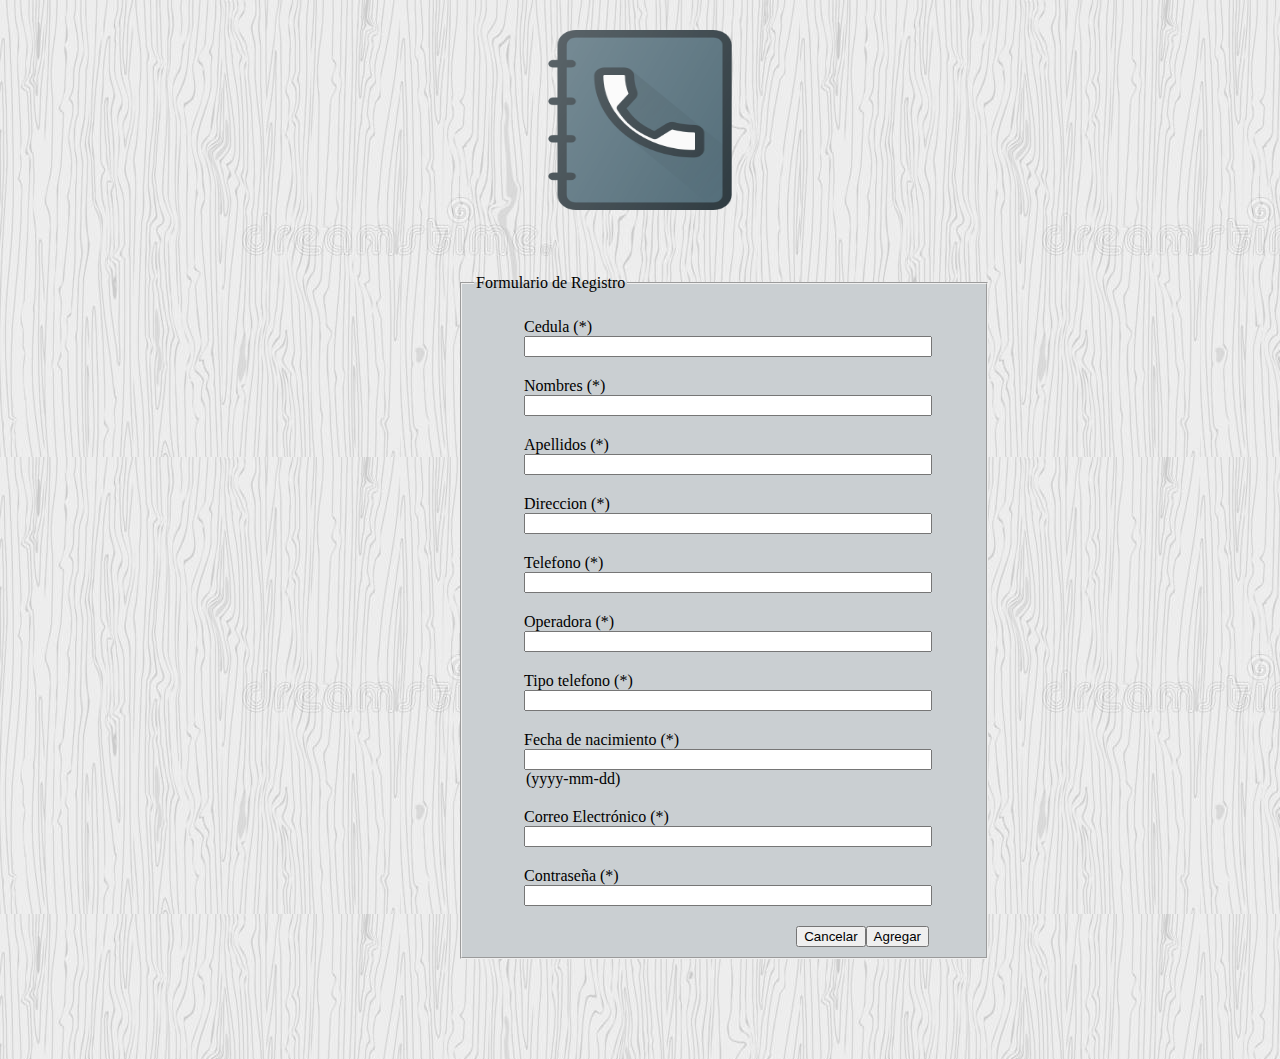
<file: public/vista/crear_usuario.html>
<!DOCTYPE html>
<html lang="es">

<head>

    <title>Formulario</title>
    <link rel="stylesheet" type="text/css" href="../estilos/fondoGeneral.css">
    <link rel="stylesheet" type="text/css" href="../estilos/estiloFormulario.css"/>
    <script src="../JS/validacion_crear_usuario.js"></script>
    
    <meta charset="utf-8" />
</head>

<body>
    <header>
        <a href="index.html"><img id="logo_principal" src="../images/logoP.png" alt=""></a>
    </header>

    <form method="POST" onsubmit="return validacion(this)" action="../controladores/crear_usuario.php">
        <fieldset>
            <legend>Formulario de Registro</legend>

            <label>Cedula (*)</label>
            <input type="text" id="dni" name="dni" onkeyup="return noLetras(this), validarCedula(0)" />
            <span id="mcedula" class="error"></span>

            <label>Nombres (*)</label>
            <input type="text" id="name" name="name" onkeyup="return noNumeros(this), validarNA(this, 'mnombre', 1)"/>
            <span id="mnombre" class="error"></span>

            <label>Apellidos (*)</label>
            <input type="text" id="lastname" name="lastname" onkeyup="return noNumeros(this), validarNA(this, 'mapellido', 2)"/>
            <span id="mapellido" class="error"></span>

            <label>Direccion (*)</label>
            <input type="text" id="address" name="address" onkeyup="return verificarDT(this, 'mdireccion', 3)"/>
            <span id="mdireccion" class="error"></span>

            <label>Telefono (*)</label>
            <input type="text" id="telf" name="telf" onkeyup="return noLetras(this), verificarDT(this, 'mtelefono',4)"/>
            <span id="mtelefono" class="error"></span>

            <label>Operadora (*)</label>
            <input type="text" id="oper" name="oper" onkeyup="return validarOperadoraTipo('oper', 'moper', 5)"/>
            <span id="moper" class="error"></span>

            <label>Tipo telefono (*)</label>
            <input type="text" id="tipo" name="tipo" onkeyup="return validarOperadoraTipo('tipo', 'mtipo', 6)"/>
            <span id="mtipo" class="error"></span>

            <label>Fecha de nacimiento (*)</label>
            <input type="text" id="nac" name="nac" onkeyup="return soloFecha(this), validarFecha(7)"/>
            <span id="mnac" class="error" ></span>
            &nbsp; &nbsp; &nbsp;&nbsp;&nbsp;&nbsp;&nbsp;&nbsp;&nbsp;&nbsp;<span> (yyyy-mm-dd)</span>

            <label>Correo Electrónico (*)</label>
            <input type="text" id="email" name="email" onkeyup="return verificarCorreo(8)"/>
            <span id="mmail" class="error"></span>

            <label>Contraseña (*)</label>
            <input type="password" id="password" name="password" onkeyup="verificarContrasena(9)"/>
            <span id="mcontrasena" class="error"></span>

            <input id="agregar" type="submit" value="Agregar"/>
            <input id="cancelar" type="button" value="Cancelar" onclick="location.href='index.html'">
            <div></div>
        </fieldset>
    </form>

</body>

</html>
</file>
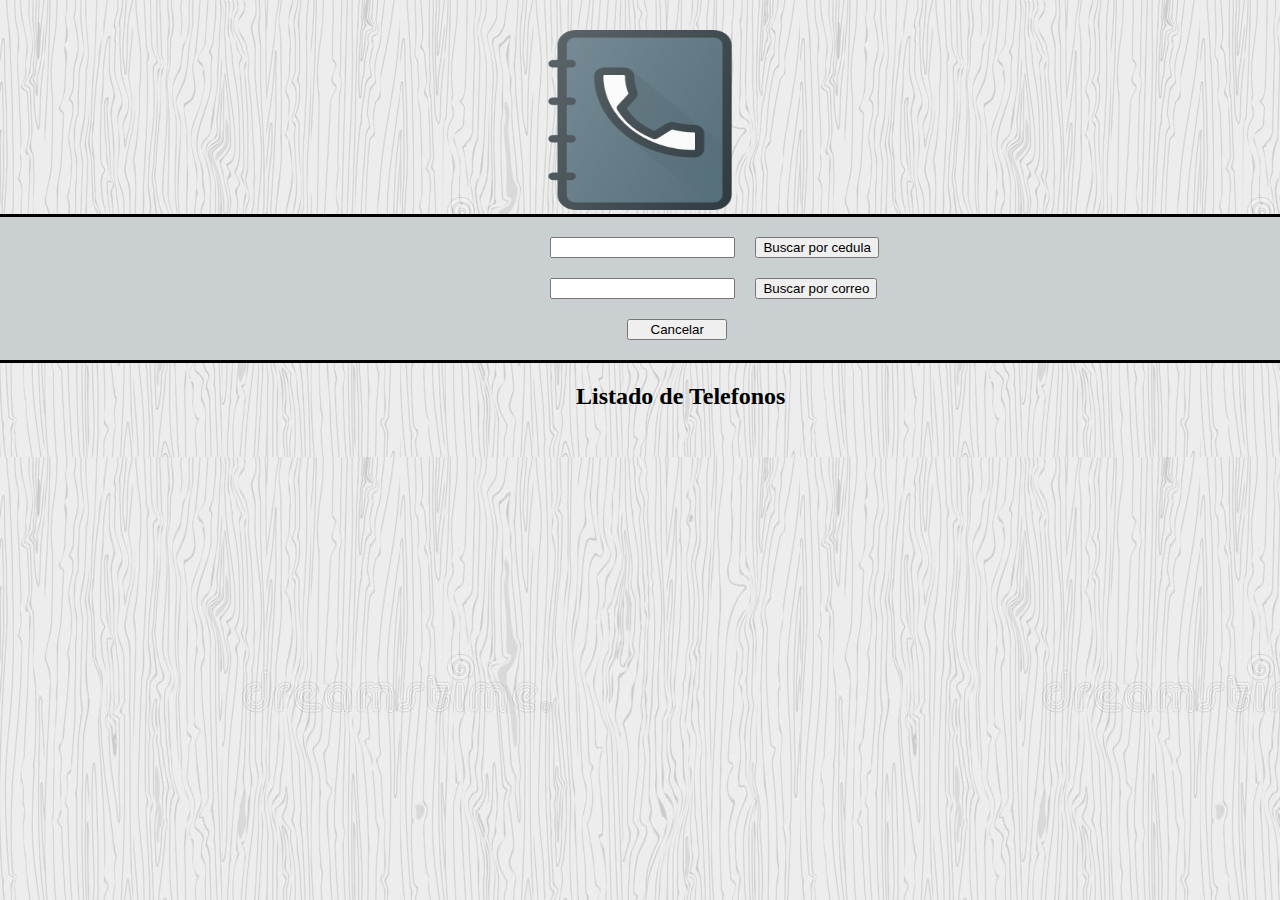
<file: public/vista/listar_telefonos.html>
<!DOCTYPE html>
<html lang="es">

<head>
    <meta charset='utf-8'>
    <title>Listado de telefonos</title>

    <link rel="stylesheet" type="text/css" href="../estilos/fondoGeneral.css">
    <link rel="stylesheet" type="text/css" href="../estilos/estiloListaTel.css"/>

    <script src="../JS/listar_telefonos.js"></script>
</head>

<body>
    <header>
        <a href="index.html"><img id="logo_principal" src="../images/logoP.png" alt="logo"></a>
    </header>

    <form>
        <input type="text" id="cedula" name="cedula" value="">
        <input type="button" id="buscarcedula" name="buscarcedula" value="Buscar por cedula" onclick="buscarPorCedula()">
        <input type="text" id="correo" name="correo" value="">
        <input type="button" id="buscarcorreo" name="buscarcorreo" value="Buscar por correo" onclick="buscarPorCorreo()">
        <input type="button" id="cancelar" name="cancelar" value="Cancelar" onclick="location.href='index.html'">
        <div id="separador"></div>
    </form>
    <h2>Listado de Telefonos</h2>
    <div id="informacion"><b></b></div>

</body>
</html>
</file>
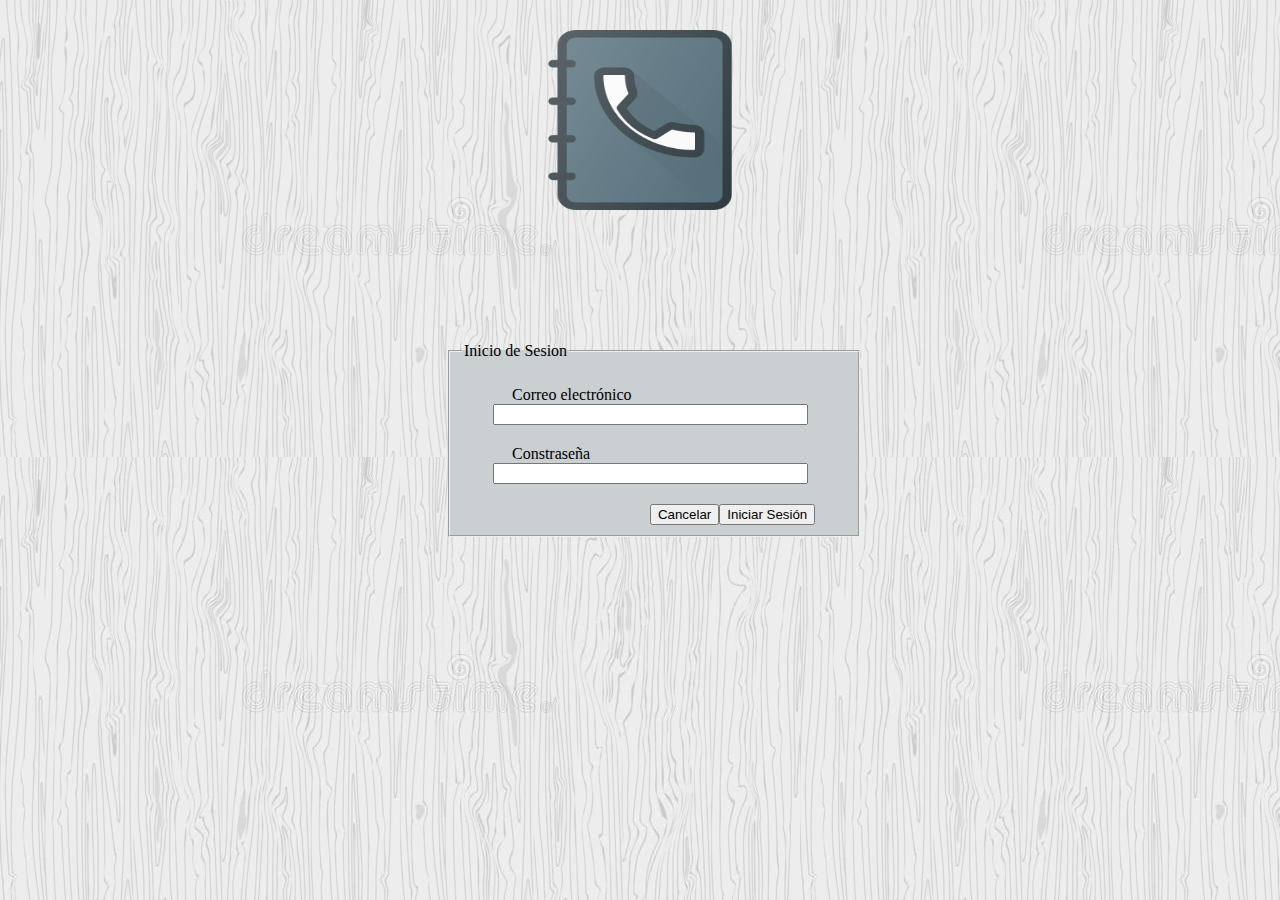
<file: public/vista/login.html>
<!DOCTYPE html>
<html lang="es">
<head>
    <meta charset='utf-8'>
    <title>Login</title>
    <link rel="stylesheet" type="text/css" href="../estilos/fondoGeneral.css">
    <link rel="stylesheet" type="text/css" href="../estilos/estiloLogin.css"/>

</head>

<body>
    <header>
        <a href="index.html"><img id="logo_principal" src="../images/logoP.png" alt="logo" ></a>
    </header>

    <form id="formulario01" method="POST" action="../controladores/login.php">
        <fieldset>
            <legend>Inicio de Sesion</legend>

            <label>Correo electrónico </label>
            <input type="text" id="correo" name="correo" value=""/>

            <label>Constraseña</label>
            <input type="password" id="contrasena" name="contrasena" value=""/>
            
            <input type="submit" id="login" name="login" value="Iniciar Sesión"/>
            <input id="cancelar" type="button" value="Cancelar" onclick="location.href='index.html'">
            <div id="separador"></div>
        </fieldset>
    </form> 

</body>
</html>
</file>
<file: public/estilos/fondoGeneral.css>
body {
    background-image: url("../images/fondoGris.jpg");
    margin: 0;
}

#logo_principal{
    margin-top: 30px;
    width: 220px;
    height: 180px;
    /*width: 10%; */
}
</file>
<file: public/estilos/estiloFormulario.css>
header{
    text-align: center;
}

fieldset{
    background-color: #CACFD2;
    width: 500px;
    margin-top: 60px ;
    margin-left: 460px;
    margin-bottom: 100px;
}

form label{
    margin-left: 50px;
    margin-top: 20px;
    display: block;
}

input[type=text], input[type=password]{
    margin-left: 50px;
    width: 400px;
    
}

input[type=submit], #cancelar{
    float: right;
    margin-top: 20px;
}

input#agregar{
    margin-right: 45px;
}

.error{
    display: block;
    margin-left: 50px;
    color: red;
}

div{
    clear: both;
}
</file>
<file: public/estilos/estiloListaTel.css>
header{
    text-align: center;
}

form{
    background-color: #CACFD2;
    border-top: solid black ;
    border-bottom: solid black;
}

#separador{
    margin-bottom: 20px;
    clear: both;
}

input{
    float: left;
    margin-right: 20px;
    margin-top: 20px;
}

#cedula, #correo{
    margin-left: 43%;
}

#correo{
    clear: both;
}

h2{
    margin-left: 45%;
    margin-bottom: 50px;
    clear: both;
}

th, td{
    text-align: center;
    border: groove black;
}

th{
    background-color: #CACFD2;
}

#informacion{
    width: 40%;
    margin-left: 30%;
}

#cancelar{
    clear: both;
    margin-left: 49%;
    width: 100px;
}
</file>
<file: public/estilos/estiloLogin.css>
header{
    text-align: center;
}

fieldset{
    background-color: #CACFD2;
    width: 30%;
    margin: 10% 35%;
}

form label{
    margin-left: 50px;
    margin-top: 20px;
    display: block;
}

input[type=text], input[type=password]{
    margin-left: 8%;
    width: 80%;
    
}

input[type=submit], #cancelar{
    float: right;
    margin-top: 20px;
}

input#login{
    margin-right: 8%;
}

div{
    clear: both;
}
</file>
